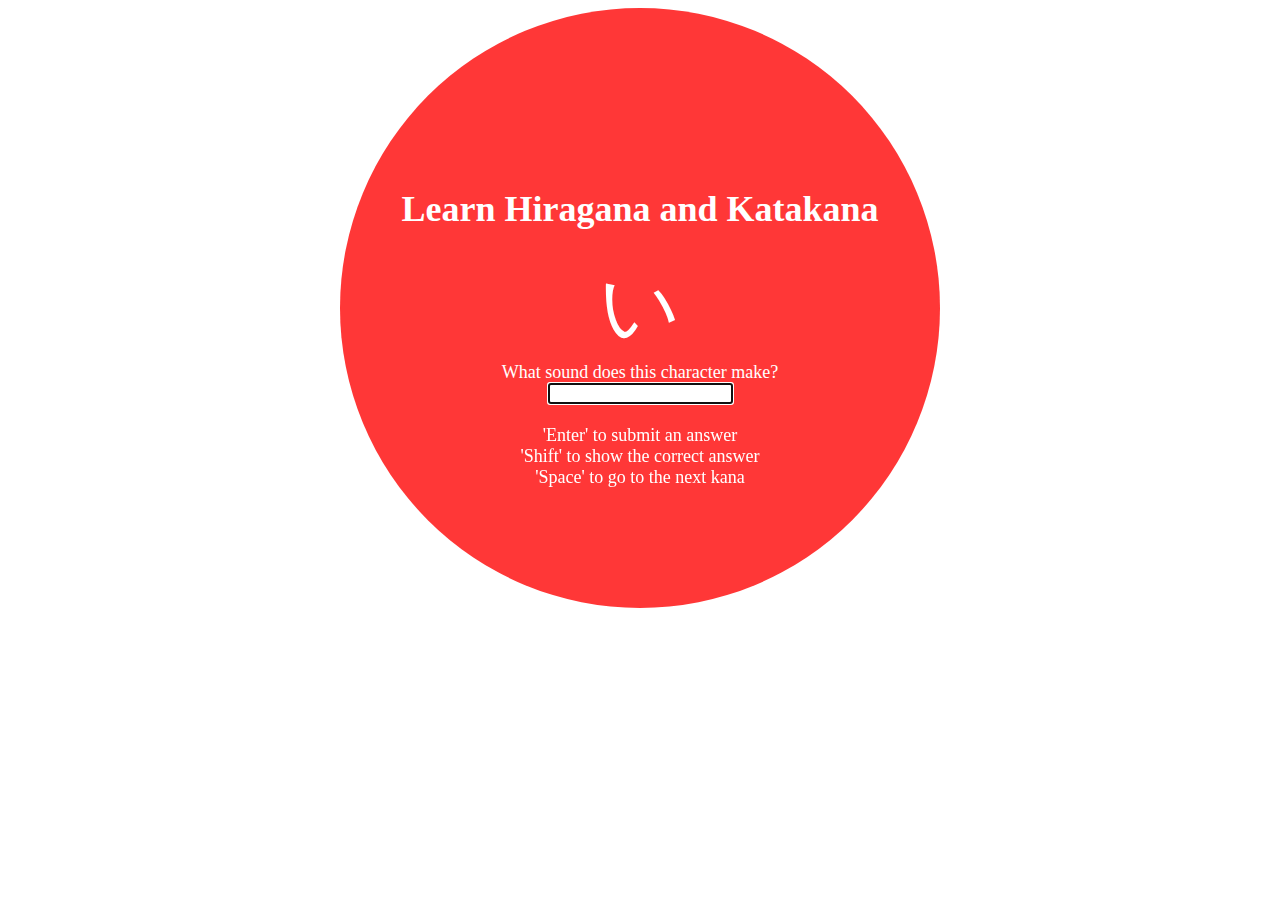
<file: index.html>
<html>
	<head>
		<link href="styles/main.css" rel="stylesheet" type="text/css"/>
	</head>

	<header>
		<title>Kana Game</title>
		<meta charset="utf-8"/>
	</header>

	<body>
		<div class="element">
			<div class = "game">
				<h1>Learn Hiragana and Katakana</h1>
				<div id="kana"></div>
				<div id="message"> What sound does this character make?</div>

				<input type="text" id="userAnswer"/> <br><br>

				'Enter' to submit an answer <br>
				'Shift' to show the correct answer <br>
				'Space' to go to the next kana <br>
			</div>
		</div>

		<script src="scripts/main.js"></script>
	</body>
</html>
</file>
<file: styles/main.css>
body{
    background: #FFFFFF;
    font-family: times;
    color: #000000;
    text-align: center;
}

header{
    font-family: helvetica;
}

.element{
    margin: auto;
    resize: both;
    height: 600px;
    width: 600px;
    border-radius: 50%;
    background-color: #FF3737;
    color: #FFFFFF;
}

.game{
    padding-top: 26%;
    font-size: 18;
}

#kana{
    font-size: 80;
}
</file>
